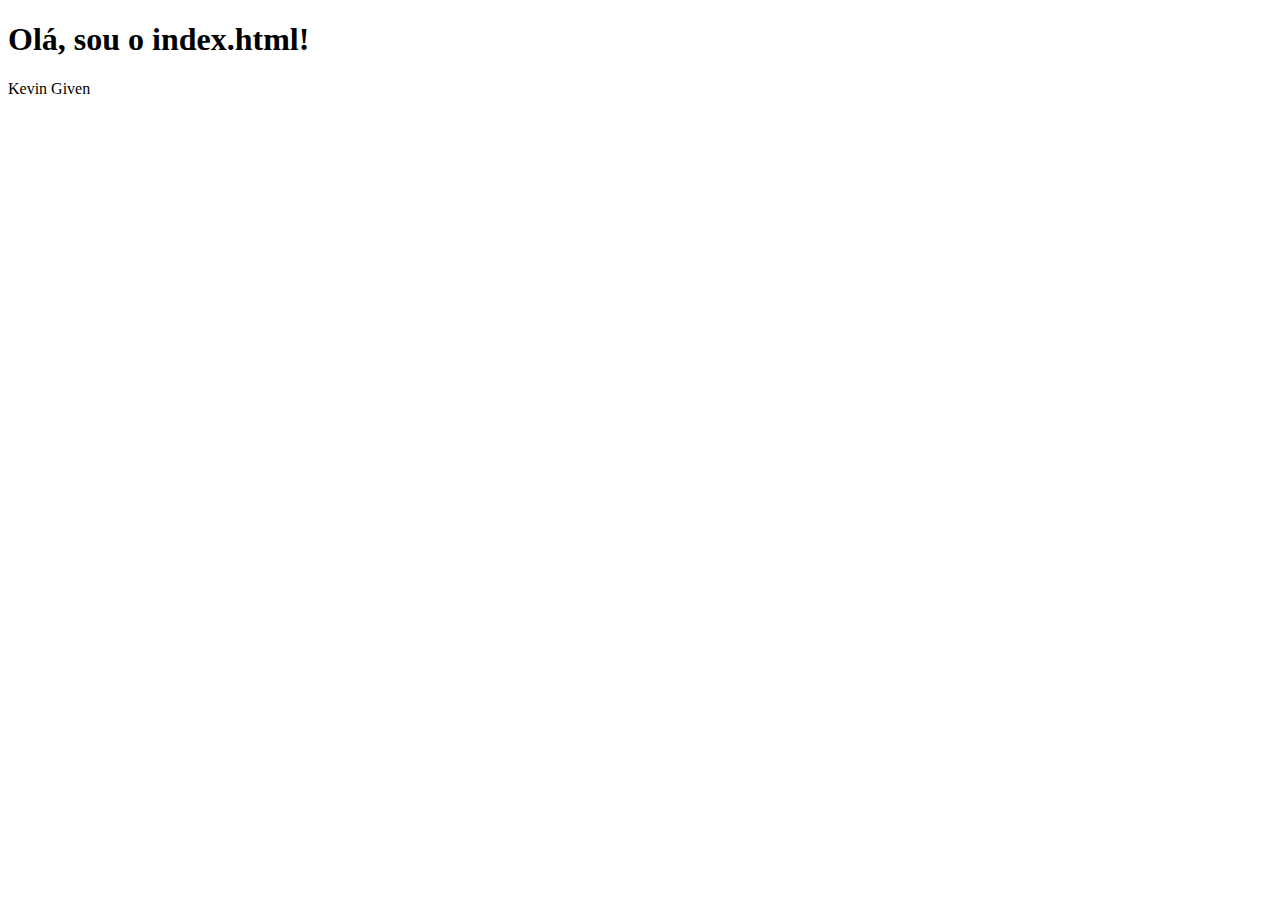
<file: EnsinandoHTML5/ExCaelum/index.html>
<!DOCTYPE html>
   <html>
     <head>
       <title>Mirror Fashion</title>
       <meta charset="utf-8">
     </head>
     <body>
     	<div>
        	<h1>Olá, sou o index.html!</h1>
          <span>Kevin Given</span>
      </div>
     </body>
   </html>
</file>
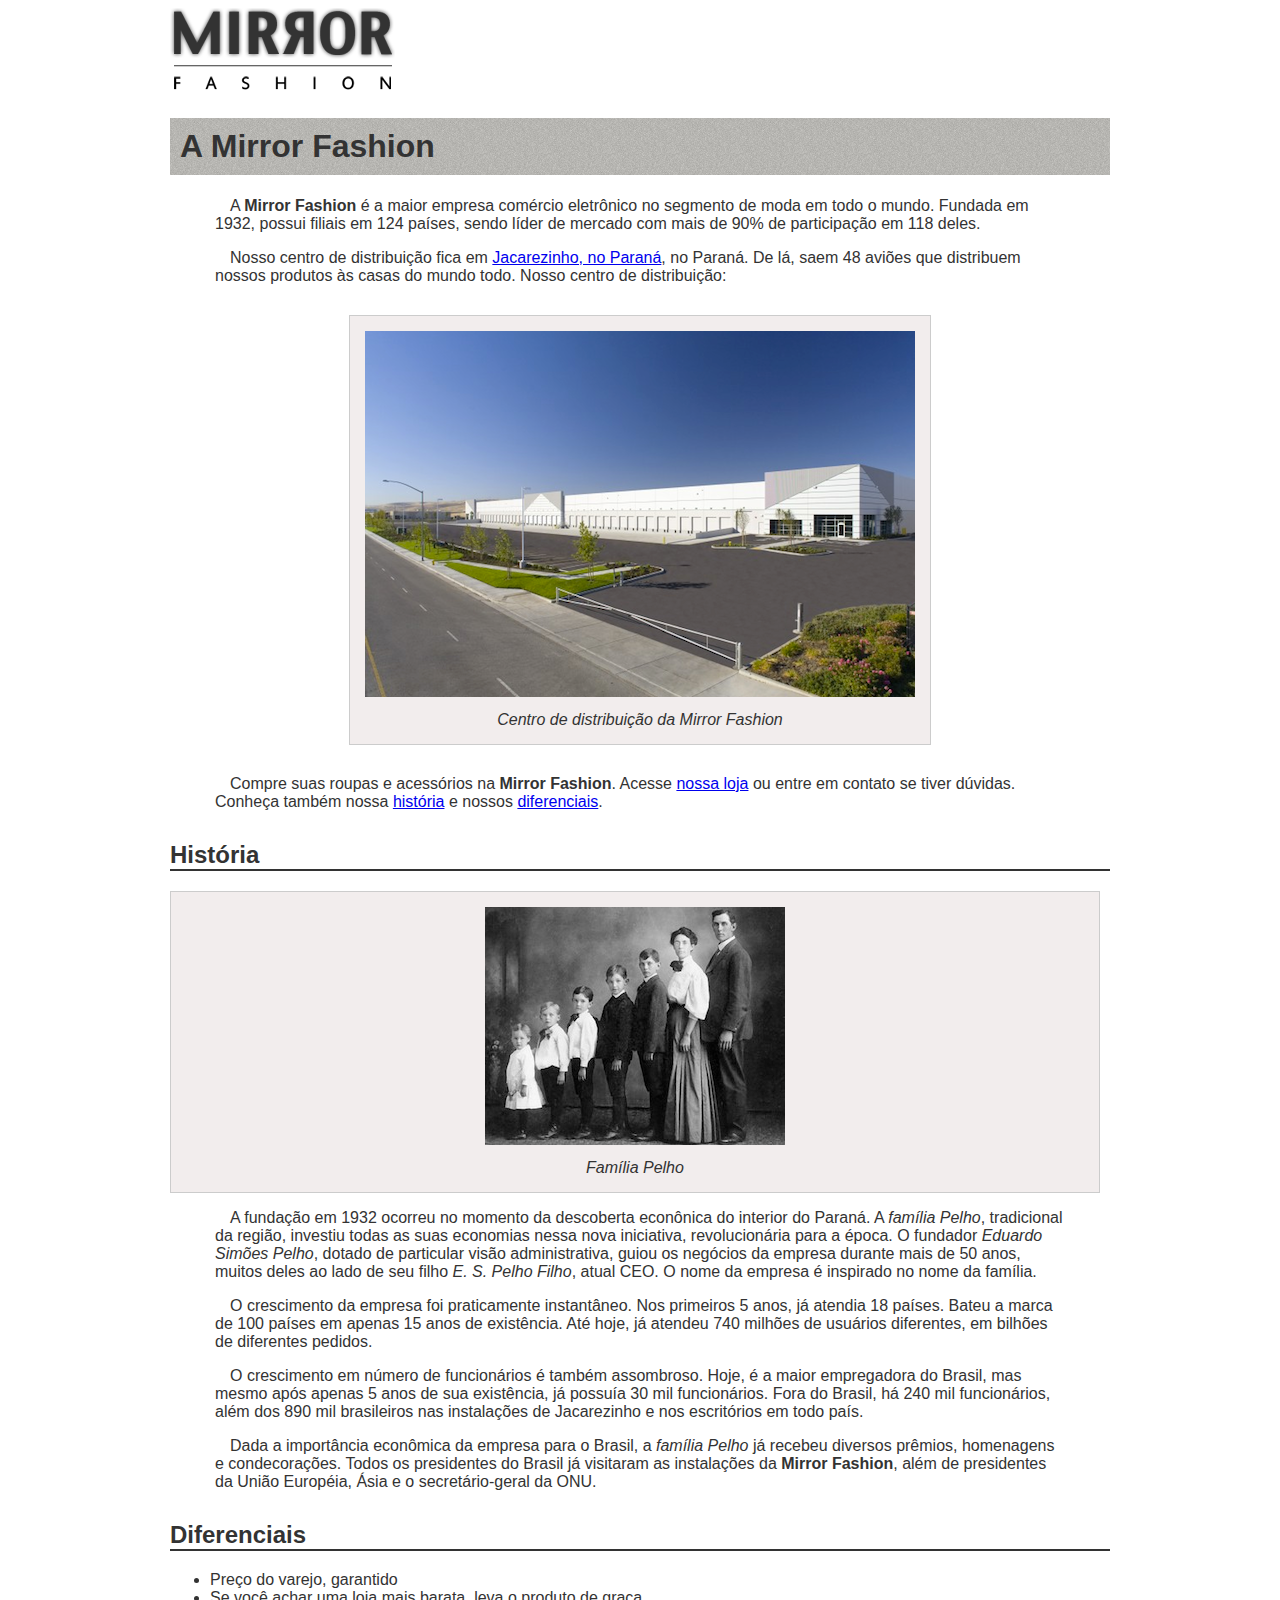
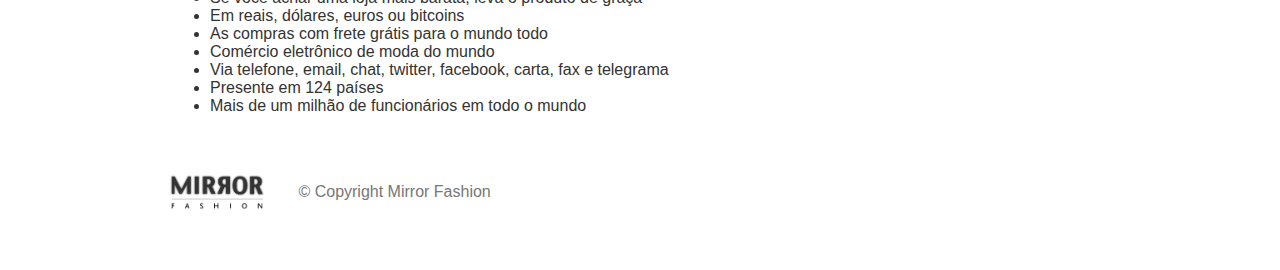
<file: ExCaelum/sobre.html>
<!DOCTYPE HTML>
<html>
	<head>
		<meta charset="UTF-8"/>
		<title>Sobre a Mirror Fashion</title>
		<link rel="stylesheet" href="css\sobre.css"/>
	</head>
	<body>
	<img src="img/logo.png" />
	<h1>A Mirror Fashion</h1>

	<p>A <strong>Mirror Fashion</strong> é a maior empresa comércio eletrônico no segmento de moda em todo o mundo. 
	Fundada em 1932, possui filiais em 124 países, sendo líder de mercado com mais de 90% de 
	participação em 118 deles.</p>
	
	<p>Nosso centro de distribuição fica em <a href="https://maps.google.com.br/?q=Jacarezinho">Jacarezinho, no Paraná</a>,
	no Paraná. De lá, saem 48 aviões que distribuem nossos produtos às casas do mundo todo. Nosso centro de distribuição:</p>
	
	<figure id="centro-distribuicao">
		<img src="img/centro-distribuicao.png">
		<figcaption>Centro de distribuição da Mirror Fashion</figcaption>
	</figure>

	
	<p>Compre suas roupas e acessórios na <strong>Mirror Fashion</strong>. Acesse <a href="index.html">nossa loja</a> ou entre em contato 
se tiver dúvidas. Conheça também nossa <a href="#historia">história</a> e nossos <a href="#diferenciais">diferenciais</a>.</p>

	<h2 id="historia">História</h2>
	
	<figure id="familia-penho">
		<img src="img/familia-pelho.jpg">
		<figcaption>Família Pelho</figcaption>
	</figure>

	<p>A fundação em 1932 ocorreu no momento da descoberta econônica do interior do Paraná. A 
	<em>família Pelho</em>, tradicional da região, investiu todas as suas economias nessa nova iniciativa, 
	revolucionária para a época. O fundador <em>Eduardo Simões Pelho</em>, dotado de particular visão 
	administrativa, guiou os negócios da empresa durante mais de 50 anos, muitos deles ao lado 
	de seu filho <em>E. S. Pelho Filho</em>, atual CEO. O nome da empresa é inspirado no nome da família.</p>

	<p>O crescimento da empresa foi praticamente instantâneo. Nos primeiros 5 anos, já atendia 18 países. 
	Bateu a marca de 100 países em apenas 15 anos de existência. Até hoje, já atendeu 740 milhões 
	de usuários diferentes, em bilhões de diferentes pedidos.</p>

	<p>O crescimento em número de funcionários é também assombroso. Hoje, é a maior empregadora do 
	Brasil, mas mesmo após apenas 5 anos de sua existência, já possuía 30 mil funcionários. Fora do 
	Brasil, há 240 mil funcionários, além dos 890 mil brasileiros nas instalações de Jacarezinho e 
	nos escritórios em todo país.</p>

	<p>Dada a importância econômica da empresa para o Brasil, a <em>família Pelho</em> já recebeu diversos prêmios, 
	homenagens e condecorações. Todos os presidentes do Brasil já visitaram as instalações da <strong>Mirror 
	Fashion</strong>, além de presidentes da União Européia, Ásia e o secretário-geral da ONU.</p>
	
	<h2 id="diferenciais">Diferenciais</h2>
	<ul>
		<li>Preço do varejo, garantido</li>
		<li>Se você achar uma loja mais barata, leva o produto de graça</li>
		<li>Em reais, dólares, euros ou bitcoins</li>
		<li>As compras com frete grátis para o mundo todo</li>
		<li>Comércio eletrônico de moda do mundo</li>
		<li>Via telefone, email, chat, twitter, facebook, carta, fax e telegrama</li>
		<li>Presente em 124 países</li>
		<li>Mais de um milhão de funcionários em todo o mundo</li>
	</ul>
	<div id="rodape">
		<img src="img/logo.png">
		&copy; Copyright Mirror Fashion
	</div>
	</body>
</html>
</file>
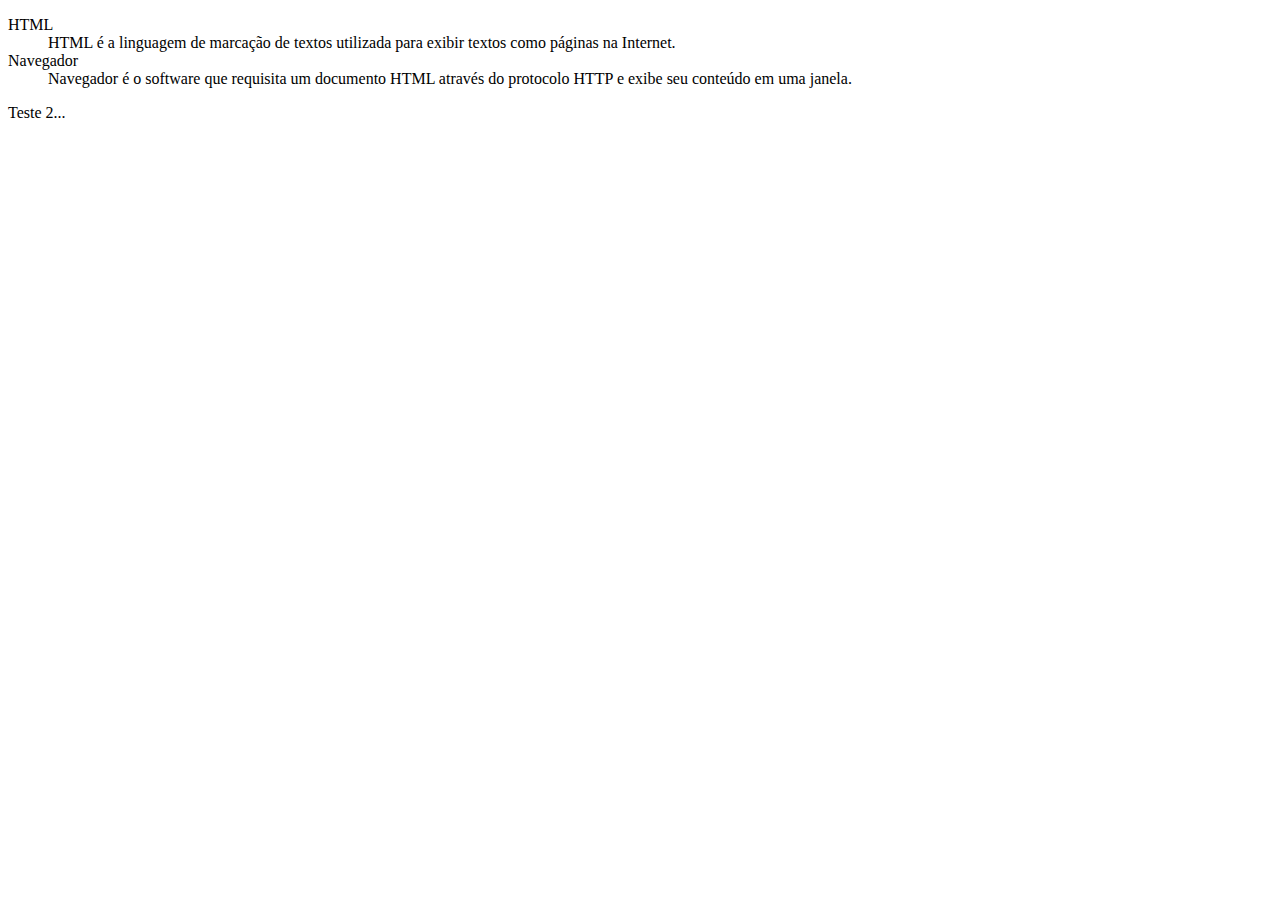
<file: ExCaelum/teste.html>
<!DOCTYPE html>
<html lang="en">
	<head>
	</head>

	<body><dl>
  <dt>HTML</dt>
  <dd>
    HTML é a linguagem de marcação de textos utilizada
    para exibir textos como páginas na Internet.
  </dd>
  <dt>Navegador</dt>
  <dd>
    Navegador é o software que requisita um documento HTML
    através do protocolo HTTP e exibe seu conteúdo em uma
    janela.
</dd> </dl>
	Teste 2...
	</body>
</html>
</file>
